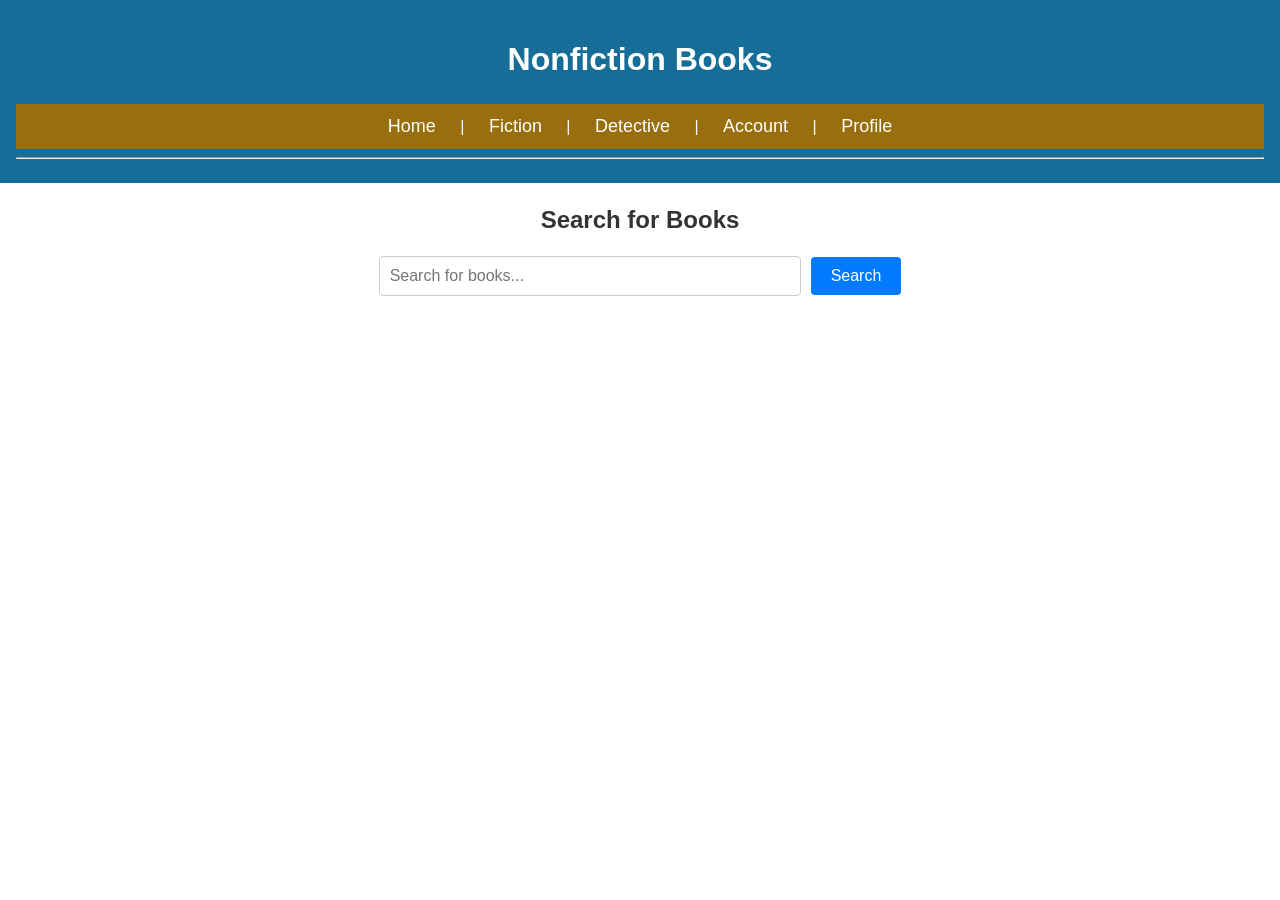
<file: nfiction.html>
<!DOCTYPE html>
<html lang="en">

<head>
    <meta charset="UTF-8">
    <meta name="viewport" content="width=device-width, initial-scale=1.0">
    <title>Nonfiction Books</title>
    <link rel="stylesheet" href="stylenfiction.css">
    <script src="scriptfornfiction.js" defer></script>
</head>

<body>
    <header class="header-section">
        <h1>Nonfiction Books</h1>
        <nav id="navbar">
            <a href="index.html" class="nav-link">Home</a> |
            <a href="fiction.html" class="nav-link">Fiction</a> |
            <a href="detective.html" class="nav-link">Detective</a> |
            <a href="registration.html" class="nav-link">Account</a> |
            <a href="profile.html" class="nav-link">Profile</a>
        </nav>
        <hr>
    </header>

    <section>
        <h2>Search for Books</h2>
        <form id="book-search-form">
            <input type="text" id="search-input" placeholder="Search for books..." />
            <button type="submit">Search</button>
        </form>
        <div id="search-results"></div>
        <div id="loader" class="loader" style="display: none;"></div>
    </section>
</body>

</html>
</file>
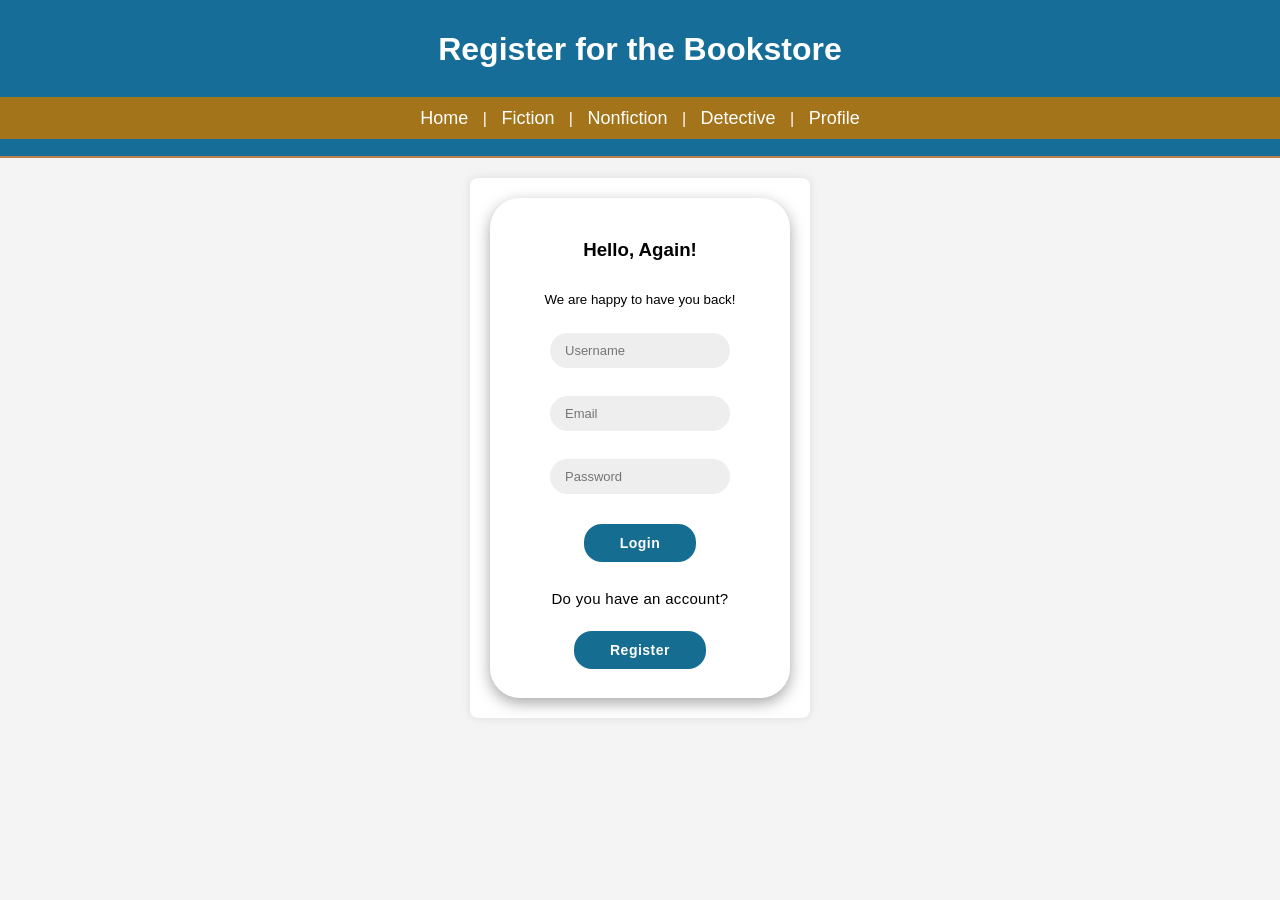
<file: profile.html>
<!DOCTYPE html>
<html lang="en">
<head>
    <meta charset="UTF-8">
    <meta name="viewport" content="width=device-width, initial-scale=1.0">
    <title>Profile Page</title>
    <link rel="stylesheet" href="rstyle.css">
</head>
<body>
    <header id="main-header">
        <header id="main-header">
            <div class="block">
                <h1 class="header-block">Welcome to your profile</h1>
                <nav class="navigation-menu">
                    <a href="index.html" class="nav-link">Home</a> |
                    <a href="fiction.html" class="nav-link">Fiction</a> |
                    <a href="nfiction.html" class="nav-link">Nonfiction</a> |
                    <a href="detective.html" class="nav-link">Detective</a> |
                    <a href="registration.html" class="nav-link">Account</a> 
                </nav>
            </div>
        </header>
    </header>
    <main>
        <section class="form-content" id="login-section">
        <div class="container" id="container">
            <h3 id="profile-username"></h3>
            <p id="profile-email"></p>
            <button onclick="logoutUser()">Logout</button>
        </div>
        </section>
    </main>
    <script>
        document.addEventListener("DOMContentLoaded", () => {
            const user = JSON.parse(localStorage.getItem("loggedInUser"));
            if (user) {
                document.getElementById("profile-username").textContent = `Username: ${user.username}`;
                document.getElementById("profile-email").textContent = `Email: ${user.email || 'Email not provided'}`;
            } else {
                window.location.href = "registration.html"; 
            }
        });

        function logoutUser() {
            localStorage.removeItem("isLoggedIn");
            localStorage.removeItem("loggedInUser");
            window.location.href = "registration.html";
        }
    </script>
</body>
</html>
</file>
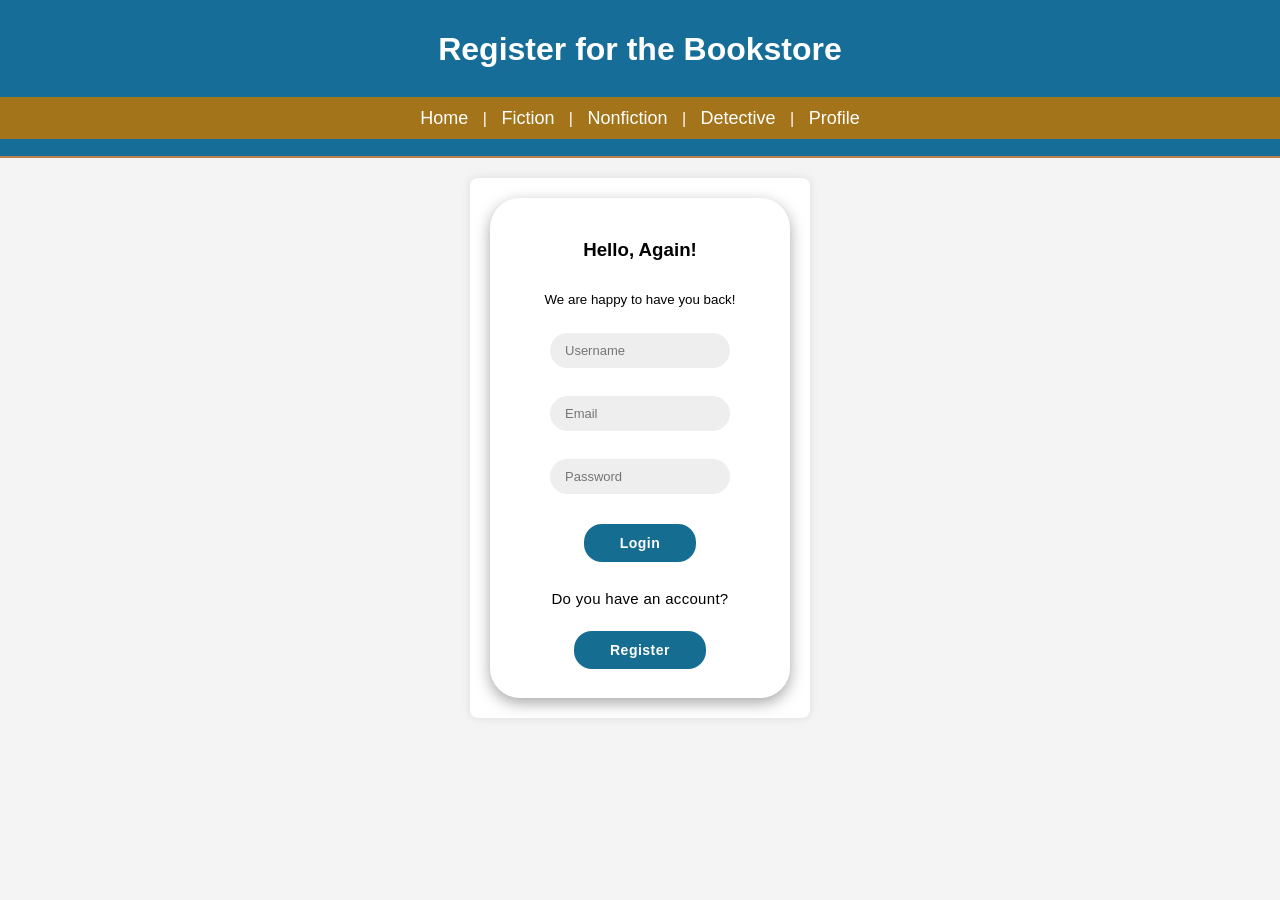
<file: registration.html>
<!DOCTYPE html>
<html lang="en">

<head>
    <meta charset="UTF-8">
    <meta name="viewport" content="width=device-width, initial-scale=1.0">
    <title>Online Bookstore</title>
    <link rel="stylesheet" href="rstyle.css">
</head>

<body>

    <header id="main-header">
        <div class="block">
            <h1 class="header-block">Register for the Bookstore</h1>
            <nav class="navigation-menu">
                <a href="index.html" class="nav-link">Home</a> |
                <a href="fiction.html" class="nav-link">Fiction</a> |
                <a href="nfiction.html" class="nav-link">Nonfiction</a> |
                <a href="detective.html" class="nav-link">Detective</a> |
                <a href="profile.html" class="nav-link">Profile</a>
            </nav>
        </div>
    </header>

    <h1 id="greeting"></h1>
    
    <section id="register-section" style="display: none;">
        <div class="container" id="container">
         <h3>Sign Up, Now!</h3>
         <small>We are happy to have you with us!</small>
            <div class="input-group">
                <div class="input-field">
                 <input type="text" id="reg-username"  class="input-box" placeholder="Username" required>
                </div>
                <div class="input-field">
                    <input type="email" id="reg-email" class="input-box" placeholder="Email" required>
                </div>
                <div class="input-field">
                  <input type="password" id="reg-password"  class="input-box" placeholder="Password" required>
                </div>
                <div class="input-field">
                    <input type="tel" id="reg-phone" class="input-box" placeholder="Phone Number" required>
                </div>
            </div>
         <button onclick="registerUser()">Register</button>
         <p> Already have an account? </p>
         <button onclick="toggleLogin()">Login</button>
        </div>
    </section>

    <section class="form-content" id="login-section">
        <div class="container" id="container">
          <h3>Hello, Again!</h3>
          <small>We are happy to have you back!</small>
            <div class="input-group">
                <div class="input-field">
                 <input type="text" id="login-username"  class="input-box" placeholder="Username" required>
                </div>
                <div class="input-field">
                    <input type="email" id="log-email" class="input-box" placeholder="Email" required>
                </div>
                <div class="input-field">
                 <input type="password" id="login-password"  class="input-box" placeholder="Password" required>
                </div>
            </div>
            <button onclick="loginUser()">Login</button>
            <p> Do you have an account? </p>
            <button onclick="toggleRegister()">Register</button>
        </div>
    </section>

 <script src="registration.js"></script>
</body>

</html>
</file>
<file: stylenfiction.css>
body {
    font-family: 'Georgia', sans-serif;
    line-height: 1.4;
    background-color: white;
    margin: 0;
    padding: 0;
    color: #333;
}

.header-section {
    background-color: #166d98;
    color: white;
    padding: 1rem;
    text-align: center;
}

#navbar {
    margin-top: 10px;
    background-color: #996e0f;
    padding: 10px;
    text-align: center;
}

.nav-link {
    color: #fff;
    text-decoration: none;
    margin: 0 10px;
    font-size: 18px;
    padding: 5px 10px;
    border-radius: 5px;
}

.nav-link:hover {
    background-color: #f5c6a5;
    transition: background-color 0.3s;
}

h2 {
    font-size: 24px;
    color: #333;
    text-align: center;
    margin-bottom: 20px;
}

#book-search-form {
    display: flex;
    justify-content: center;
    align-items: center;
    gap: 10px;
    margin-bottom: 30px;
}

#search-input {
    padding: 10px;
    font-size: 16px;
    border: 1px solid #ccc;
    border-radius: 4px;
    width: 60%;
    max-width: 400px;
    transition: all 0.3s ease;
}

#search-input:focus {
    outline: none;
    border-color: #007bff;
}

#book-search-form button {
    padding: 10px 20px;
    font-size: 16px;
    background-color: #007bff;
    color: white;
    border: none;
    border-radius: 4px;
    cursor: pointer;
    transition: background-color 0.3s;
}

#book-search-form button:hover {
    background-color: #0056b3;
}

#search-results {
    display: flex;
    flex-wrap: wrap;
    justify-content: space-around;
    gap: 20px;
}

#search-results {
    display: flex;
    flex-wrap: wrap;
    gap: 20px;
    margin-top: 20px;
    justify-content: center;
}

.book-card {
    border: 1px solid #ddd;
    padding: 15px;
    width: 200px;
    text-align: center;
    background-color: #fff;
    box-shadow: 0 4px 6px rgba(0, 0, 0, 0.1);
    border-radius: 8px;
    transition: transform 0.3s ease, box-shadow 0.3s ease;
}

.book-card:hover {
    transform: scale(1.05);
    box-shadow: 0 6px 10px rgba(0, 0, 0, 0.2);
}

.book-card img {
    max-width: 100%;
    height: auto;
    border-radius: 5px;
    margin-bottom: 10px;
}

.book-card h3 {
    font-size: 1.2em;
    margin-bottom: 10px;
    color: #333;
}

.book-card p {
    font-size: 0.9em;
    color: #555;
    margin-bottom: 10px;
}

#loader {
    margin: 20px auto;
    border: 5px solid #f3f3f3;
    border-top: 5px solid #3498db;
    border-radius: 50%;
    width: 50px;
    height: 50px;
    animation: spin 1s linear infinite;
}

@keyframes spin {
    0% {
        transform: rotate(0deg);
    }

    100% {
        transform: rotate(360deg);
    }
}

@media (max-width: 768px) {
    .book-card {
        width: 100%;
        max-width: 300px;
    }
}
</file>
<file: rstyle.css>
body {
    font-family: 'Georgia', sans-serif;
    line-height: 2;
    background-color: #f4f4f4;
    margin: 0;
    padding: 0;
}

#main-header {
    background-color: #166d98;
    color: #ffffff;
    padding: 17px 0;
    text-align: center;
    border-bottom: 2px solid #c17d4d;
}

.header-block {
    margin: 0;
    font-size: 32px;
    color: white;
}

.navigation-menu {
    background-color: #A4741B;
    padding: 3px;
    margin-top: 16px;
    text-align: center;
}

.nav-link {
    color: #fff;
    text-decoration: none;
    font-size: 18px;
    margin: 0 10px;
    transition: color 0.3s ease;
}

hr {
    border: 0;
    height: 1px;
    background-color: #f5c6a5;
    margin: 10px 0;
}
#greeting {
    font-size: 30px;
    color: #333;
    text-align: center;
    background: linear-gradient(90deg, #3fa6d2, #166D92);
    -webkit-background-clip: text;
    -webkit-text-fill-color: transparent;
    animation: fadeIn 2s ease-in-out;
}

@keyframes fadeIn {
    0% {
        opacity: 0;
        transform: translateY(-10px);
    }

    100% {
        opacity: 1;
        transform: translateY(0);
    }
}

section {
    text-align: center;
    margin: 20px auto;
    max-width: 300px;
    background-color: white;
    padding: 20px;
    border-radius: 8px;
    box-shadow: 0 0 10px rgba(0, 0, 0, 0.1);
    flex: 1;
}

.form-container {
    display: flex;
    justify-content: center;
    align-items: flex-start;
    margin-top: 20px;
}

.container{
background-color: #fff;
border-radius: 30px;
box-shadow: 0 5px 15px rgba(0, 0, 0, 0.35);
position: center;
overflow: hidden;
width: 300px;
max-width: 100%;
min-height: 500px;
display: flex;
align-items: center;
justify-content: center;
flex-direction: column;
}

.container p{
    font-size: 15px;
    line-height: 30px;
    letter-spacing: 0.3px;
    margin: 7px 0;
}

.container span{
    font-size: 12px;
}

.container a{
    color: #333;
    font-size: 13px;
    text-decoration: none;
    margin: 15px 0 10px;
}

.container button{
    background-color: #166D92;
    color: #fff;
    font-family: 'Georgia', sans-serif;
    font-size: 14px;
    padding: 10px 35px;
    border: 1px solid transparent;
    border-radius: 18px;
    font-weight: 600;
    letter-spacing: 0.5px;
    margin-top: 10px;
    margin-bottom: 15px;
    cursor: pointer;
}

.container button.hidden{
    background-color: transparent;
    border-color: #fff;
}

.container form{
    background-color: #fff;
    display: flex;
    align-items: center;
    justify-content: center;
    flex-direction: column;
    padding: 0 40px;
    height: 100%;
}

.container input{
    background-color: #eee;
    border: none;
    margin: 8px 0;
    padding: 10px 15px;
    font-size: 13px;
    border-radius: 18px;
    width: 50%;
    outline: none;
}

#logout-btn {
    background-color: #166D92;
    color: #fff;
    font-size: 14px;
    font-family: 'Georgia', sans-serif;
    padding: 8px 25px;
    border: 2px solid transparent;
    border-color: white;
    border-radius: 18px;
    font-weight: 600;
    letter-spacing: 0.5px;
    margin-top: 10px;
    margin-left: 30px;
    cursor: pointer;
}

#user-greeting {
    font-weight: bold;
    font-size: 1.2em;
    margin-left: 10px;
}
.input-group{
    width: 100%;
   
}
.input-field{
   margin: 12px 0;
   position: relative;
}
.input-box{
    width: 100%;
    height: 15px;
    font-size: 15px;
    color: #040404;
    border: none;
    border-radius: 10px;
    padding: 7px 45px 0 20px;
    background: rgba(224, 223, 223, 0.6);
    backdrop-filter: blur(2px);
    outline: none;
}
.input-field label{
    position: absolute;
    left: 20px;
    top: 15px;
    font-size: 15px;
    transition: .3s ease-in-out;
}
.input-box:focus ~ label,.input-box:valid ~ label{
    top: 2px;
    font-size: 10px;
    color: #c12828;
    font-weight: 500;
}
</file>
